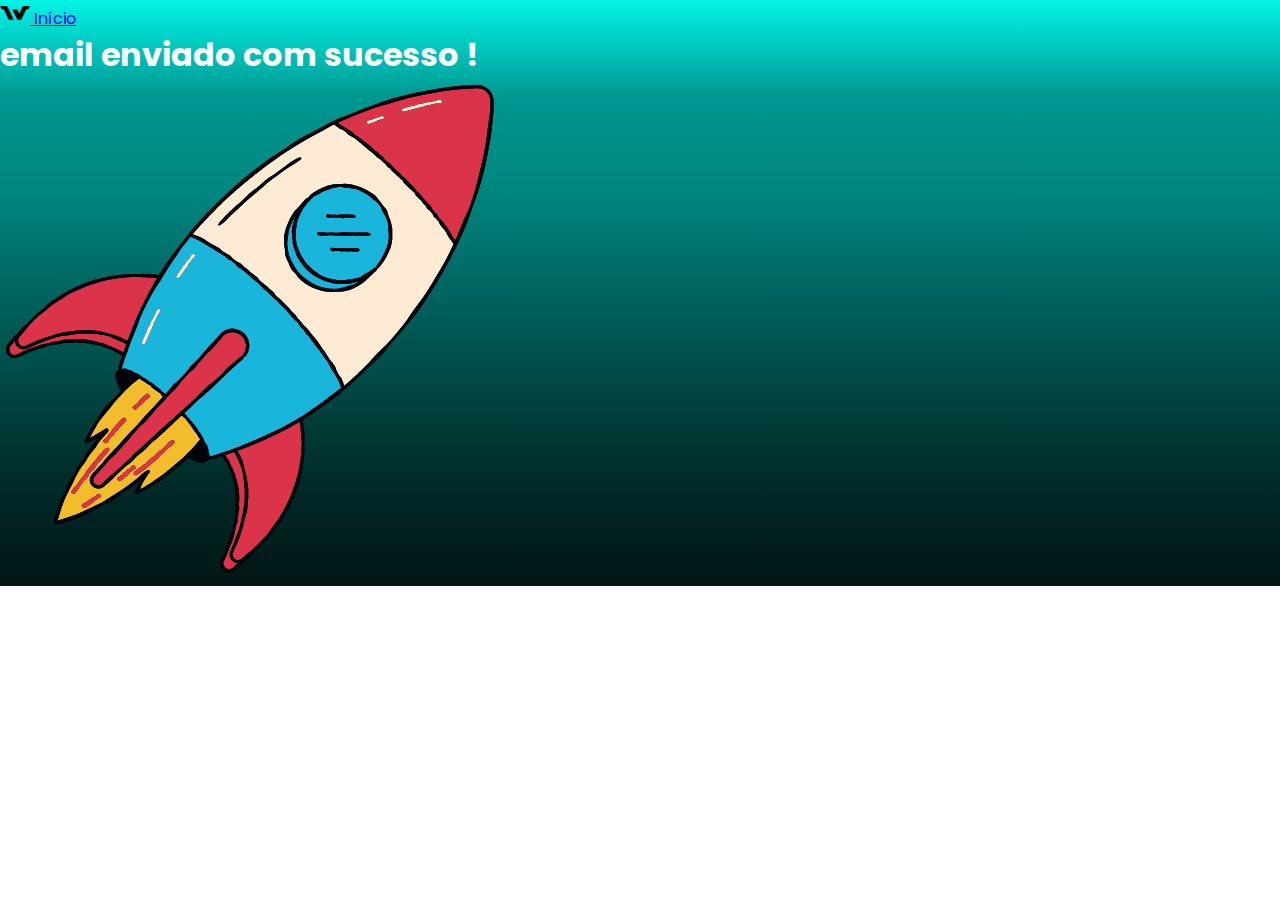
<file: index.html>
<!DOCTYPE html>
<html lang="pt-br">
  <head>
    <meta charset="UTF-8" />
    <meta name="viewport" content="width=device-width, initial-scale=1.0" />
    <title>Email enviado!</title>

    <!--Css-->

    <link rel="stylesheet" href="./css/sucesso.css" />

    <!--Font Google-->

    <link rel="preconnect" href="https://fonts.googleapis.com" />
    <link rel="preconnect" href="https://fonts.gstatic.com" crossorigin />
    <link
      href="https://fonts.googleapis.com/css2?family=Poppins:ital,wght@0,300;0,400;0,700;1,300;1,400;1,700&display=swap"
      rel="stylesheet"
    />

    <!--Bootstrap css-->

    <link
      href="https://cdn.jsdelivr.net/npm/bootstrap@5.3.0/dist/css/bootstrap.min.css"
      rel="stylesheet"
      integrity="sha384-9ndCyUaIbzAi2FUVXJi0CjmCapSmO7SnpJef0486qhLnuZ2cdeRhO02iuK6FUUVM"
      crossorigin="anonymous"
    />

     <!--Font Awensome-->

     <link
     rel="stylesheet"
     href="https://cdnjs.cloudflare.com/ajax/libs/font-awesome/6.4.0/css/all.min.css"
     integrity="sha512-iecdLmaskl7CVkqkXNQ/ZH/XLlvWZOJyj7Yy7tcenmpD1ypASozpmT/E0iPtmFIB46ZmdtAc9eNBvH0H/ZpiBw=="
     crossorigin="anonymous"
     referrerpolicy="no-referrer"
   />

  </head>
  <body>

      <nav class="navbar bg-body-tertiary ">
        <div class="container-fluid">
          <a class="navbar-brand "  href="https://wilsonluizcz.github.io/site-oficial/" >
            <img src="img/logow.png" alt="Logo" width="30" height="24" class="d-inline-block align-text-top">
           Início
          </a>
        </div>
      </nav>

    <section class="container py-2 my-5">
      <div class="container py-2 my-5 text-center">
        <h1 class="text-center py-4 my-5 text-light"><i class="fa-solid fa-check text-success"></i> email enviado com sucesso !</h1>
        <img src="img/rocket.png" alt="" class="img-fluid w-25 my-5 py-5">
      </div>
    </section>

    <!--Bootstrap js-->

    <script
      src="https://cdn.jsdelivr.net/npm/bootstrap@5.3.0/dist/js/bootstrap.bundle.min.js"
      integrity="sha384-geWF76RCwLtnZ8qwWowPQNguL3RmwHVBC9FhGdlKrxdiJJigb/j/68SIy3Te4Bkz"
      crossorigin="anonymous"
    ></script>
  </body>
</html>
</file>
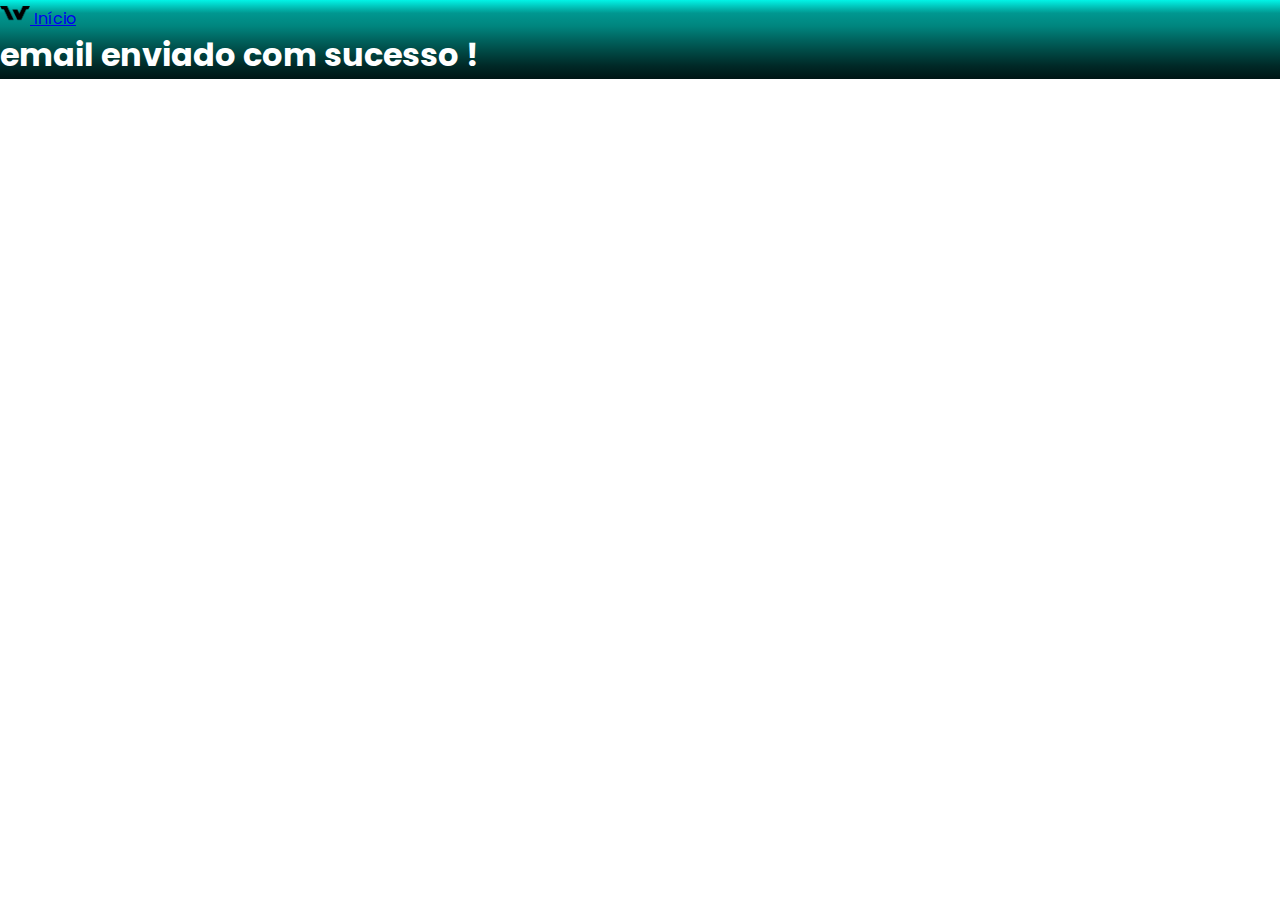
<file: sucesso.html>
<!DOCTYPE html>
<html lang="pt-br">
  <head>
    <meta charset="UTF-8" />
    <meta name="viewport" content="width=device-width, initial-scale=1.0" />
    <title>Email enviado!</title>

    <!--Css-->

    <link rel="stylesheet" href="./css/sucesso.css" />

    <!--Font Google-->

    <link rel="preconnect" href="https://fonts.googleapis.com" />
    <link rel="preconnect" href="https://fonts.gstatic.com" crossorigin />
    <link
      href="https://fonts.googleapis.com/css2?family=Poppins:ital,wght@0,300;0,400;0,700;1,300;1,400;1,700&display=swap"
      rel="stylesheet"
    />

    <!--Bootstrap css-->

    <link
      href="https://cdn.jsdelivr.net/npm/bootstrap@5.3.0/dist/css/bootstrap.min.css"
      rel="stylesheet"
      integrity="sha384-9ndCyUaIbzAi2FUVXJi0CjmCapSmO7SnpJef0486qhLnuZ2cdeRhO02iuK6FUUVM"
      crossorigin="anonymous"
    />

     <!--Font Awensome-->

     <link
     rel="stylesheet"
     href="https://cdnjs.cloudflare.com/ajax/libs/font-awesome/6.4.0/css/all.min.css"
     integrity="sha512-iecdLmaskl7CVkqkXNQ/ZH/XLlvWZOJyj7Yy7tcenmpD1ypASozpmT/E0iPtmFIB46ZmdtAc9eNBvH0H/ZpiBw=="
     crossorigin="anonymous"
     referrerpolicy="no-referrer"
   />

  </head>
  <body>

      <nav class="navbar bg-body-tertiary ">
        <div class="container-fluid">
          <a class="navbar-brand "  href="index.html" >
            <img src="img/logow.png" alt="Logo" width="30" height="24" class="d-inline-block align-text-top">
           Início
          </a>
        </div>
      </nav>

    <section class="container py-5 my-5">
      <div class="container py-5 my-5">
        <h1 class="text-center py-4 my-5 text-light"><i class="fa-solid fa-check text-success"></i> email enviado com sucesso !</h1>
      </div>
    </section>

    <!--Bootstrap js-->

    <script
      src="https://cdn.jsdelivr.net/npm/bootstrap@5.3.0/dist/js/bootstrap.bundle.min.js"
      integrity="sha384-geWF76RCwLtnZ8qwWowPQNguL3RmwHVBC9FhGdlKrxdiJJigb/j/68SIy3Te4Bkz"
      crossorigin="anonymous"
    ></script>
  </body>
</html>
</file>
<file: css/sucesso.css>
* {
  margin: 0;
  padding: 0;
  box-sizing: border-box;
}
body {
  font-family: "Poppins", sans-serif;
  background-image: linear-gradient(
    #02f4e7,
    #009790,
    #00857e,
    #00645f,
    #004642,
    #002927,
    #001615
  );
  background-repeat: no-repeat;
  color: white;
}
h1{
  font-family: "Poppins", sans-serif;
}
</file>
